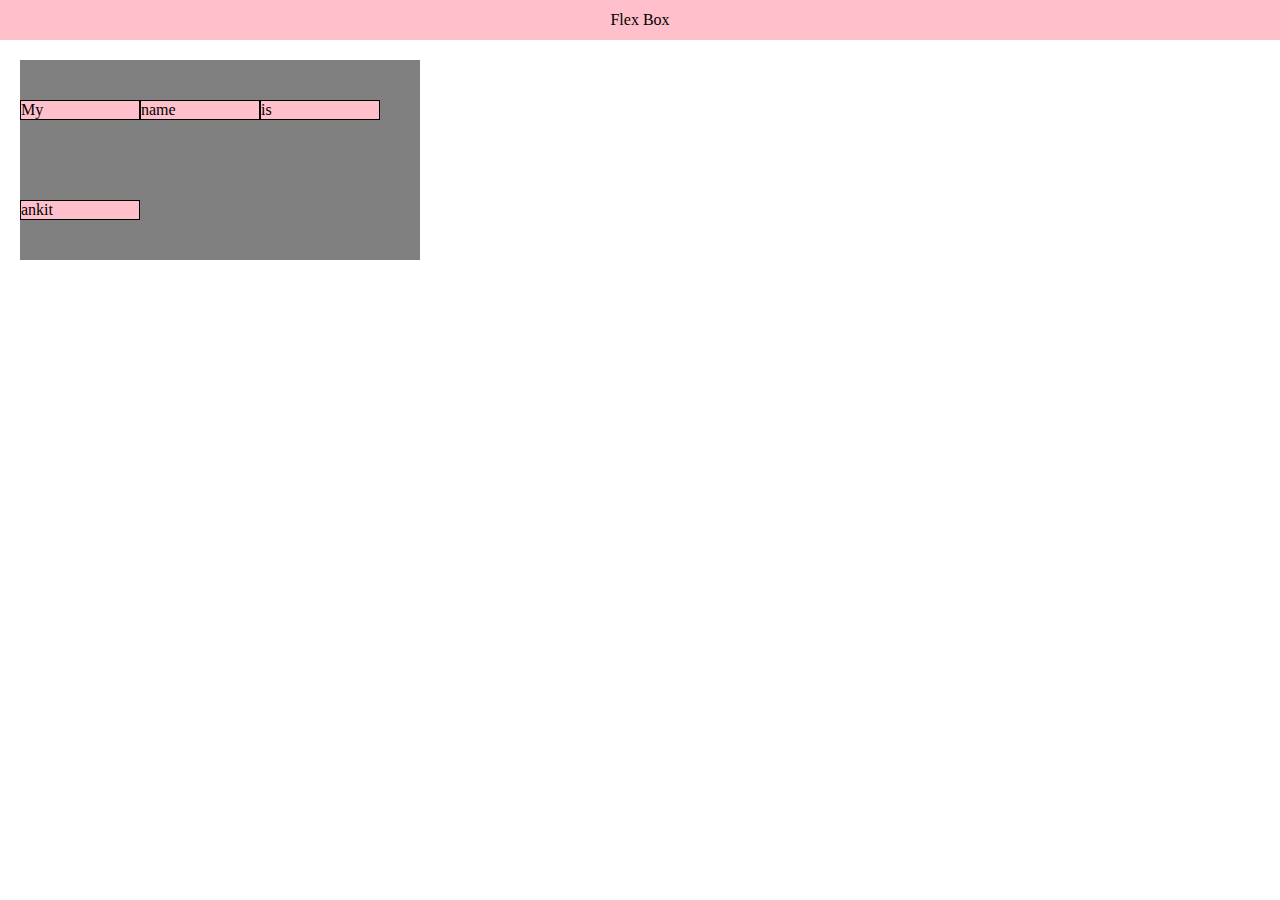
<file: Flex Box/index.html>
<!DOCTYPE html>
<html lang="en">
  <head>
    <meta charset="UTF-8" />
    <meta name="viewport" content="width=device-width, initial-scale=1.0" />
    <title>Flex Box</title>
    <style>
      * {
        margin: 0;
        padding: 0;
      }
      .container {
        margin: 20px;
        height: 200px;
        width: 400px;
        background-color: grey;
      }
      .container p {
        border: 1px solid black;
        box-sizing: border-box;
        background-color: pink;
      }
      span {
        display: flex;
        height: 40px;
        background-color: pink;
        justify-content: center;
        align-items: center;
      }
      .flexclass {
        display: flex;

        /* flex-direction: column; */
        /* flex-direction: column-reverse; */
        /* flex-direction: row-reverse; */
        /* flex-direction: row; */

        /* justify-content: baseline; */
        /* justify-content: first baseline; */
        /* justify-content: last baseline; */
        /* justify-content: end; */
        /* justify-content: flex-end; */
        /* justify-content: right; */
        /* justify-content: flex-start; */
        /* justify-content: start; */
        /* justify-content: left; */
        /* justify-content: stretch; */
        /* justify-content: center; */
        /* justify-content: space-around; */
        /* justify-content: space-between; */
        /* justify-content: space-evenly; */

        /* align-items: baseline; */
        /* align-items: first baseline; */
        /* align-items: last baseline; */
        /* align-items: center; */
        /* align-items: end; */
        /* align-items: flex-end; */
        /* align-items: flex-start; */
        /* align-items: safe; */

        /* flex-wrap: nowrap; */
        flex-wrap: wrap;
        /* flex-wrap: wrap-reverse; */
      }
      p:nth-child(2) {
        /* height: 40px; */
        /* align-self: center; */
      }
      p {
        width: 120px;
        align-self: center;
        /* align-self: end; */
      }
    </style>
  </head>
  <body>
    <span>Flex Box</span><!-- takes only text size-->
    <!-- p tag takes full line of space.-->
    <div class="container flexclass">
      <p>My</p>
      <p>name</p>
      <p>is</p>
      <p>ankit</p>
    </div>
  </body>
</html>
</file>
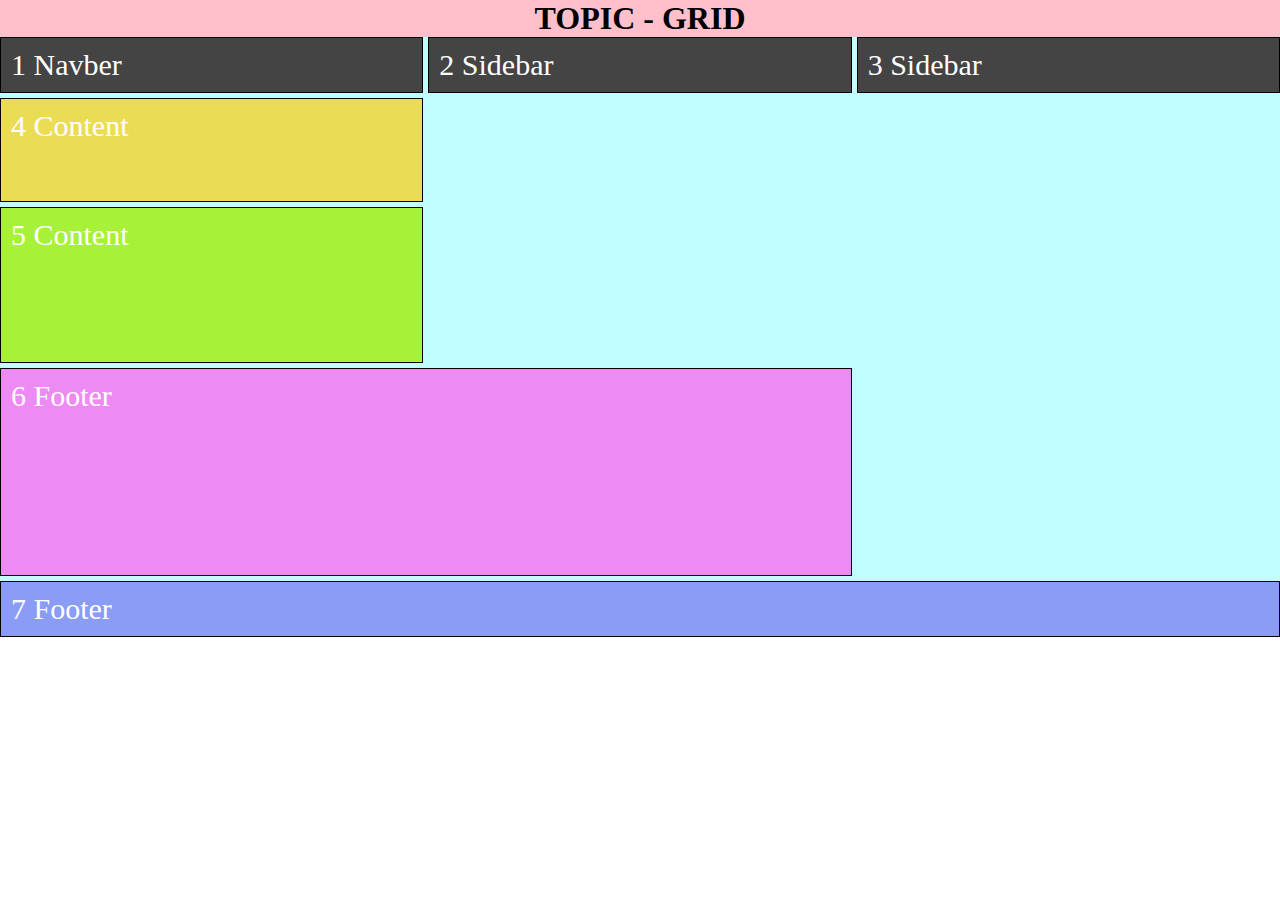
<file: GRID/index.html>
<!DOCTYPE html>
<html lang="en">
<head>
    <meta charset="UTF-8">
    <meta name="viewport" content="width=device-width, initial-scale=1.0">
    <title>Grid</title>
    <style>
        *{
            margin: 0;
            padding: 0;
        }
        h1{
            display: flex;
            background-color: pink;
            justify-content: center;
            align-items: center;
        }
        .container{
        width: 100%;
        height: 600px;
         background-color: rgb(192, 254, 255);   
         display: grid;
         grid-gap: 5px;
         grid-template-columns: repeat(3, 1fr);
         /* grid-template-rows: fit-content(30px) minmax(100px,1fr) 200px; */


         grid-template-columns: 1fr 2fr 3fr 2rf; 
         grid-template-rows: 1fr 2fr 3fr 4fr;
         /* justify-items: center;
         align-items: center; */

         
        }
        .item{
            background-color: #444;
            color: #fff;
            padding: 10px;
            font-size: 30px;
            border: 1px solid black;
            box-sizing: border-box;
        }
        .item:nth-child(4){
            grid-column: 1/1;
            background-color: rgb(235, 220, 85);
        }
        .item:nth-child(5){
            grid-column: 1/2;
            background-color: rgb(168, 241, 57);
        }
        .item:nth-child(6){
            grid-column: 1/3;
            background-color: rgb(238, 138, 243);
        }
        .item:nth-child(7){
            grid-column: 1/4;
            background-color: rgb(138, 156, 245);
        } 
        
    </style>
</head>
<body>
    <h1>TOPIC - GRID</h1>
    <div class="container">
        <div class="item">1 Navber</div>
        <div class="item">2 Sidebar</div>
        <div class="item">3 Sidebar</div>
        <div class="item">4 Content</div>
        <div class="item">5 Content</div>
        <div class="item">6 Footer</div>
        <div class="item">7 Footer</div>
    </div>

</body>
</html>
</file>
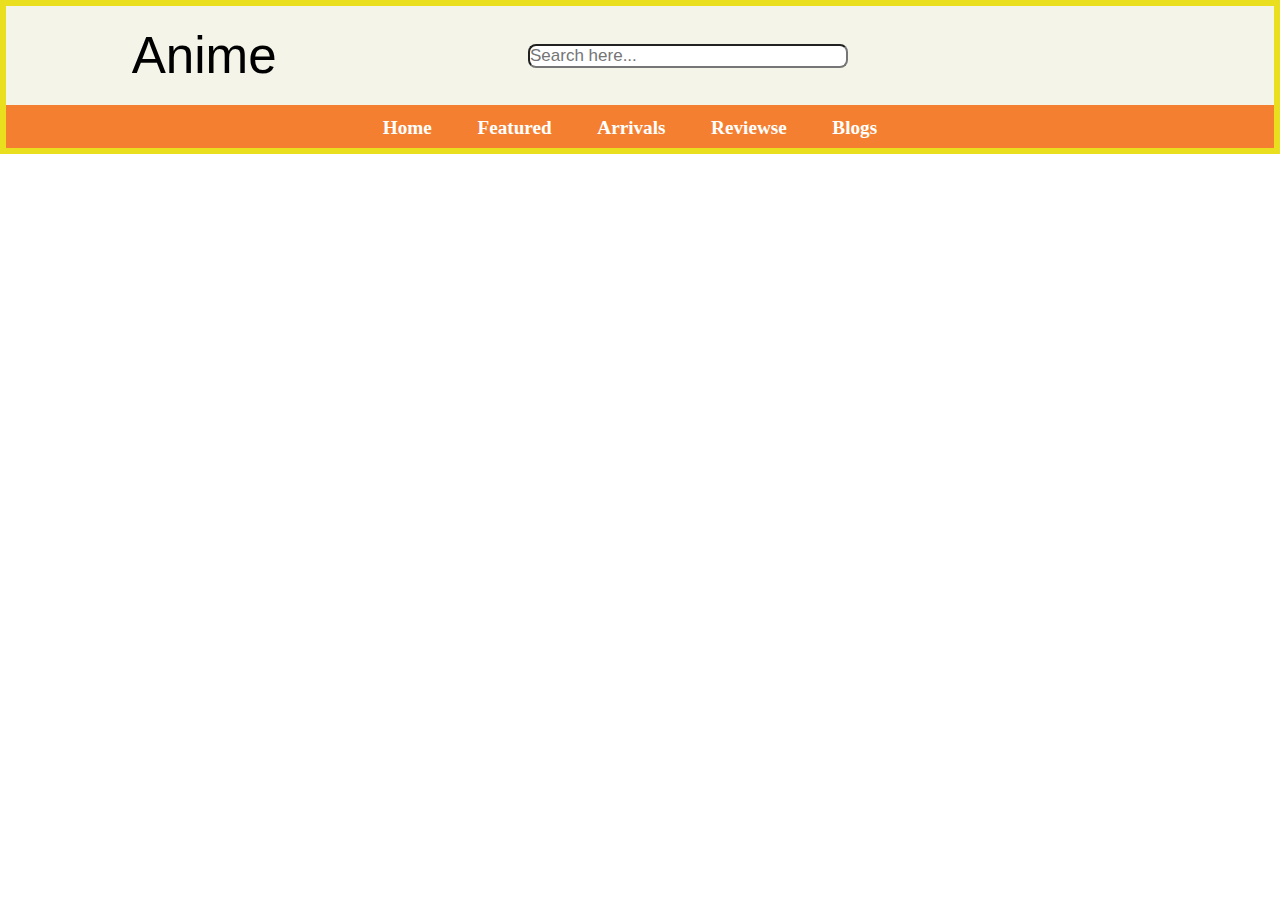
<file: index.html/index.html>
<!DOCTYPE html>
<html lang="en">
<head>
    <meta charset="UTF-8">
    <meta name="viewport" content="width=device-width, initial-scale=1.0">
    <title>responsive</title>
    <link rel="stylesheet" href="style.css">
    <link rel="stylesheet" href="https://cdnjs.cloudflare.com/ajax/libs/font-awesome/6.5.1/css/all.min.css"
        integrity="sha512-DTOQO9RWCH3ppGqcWaEA1BIZOC6xxalwEsw9c2QQeAIftl+Vegovlnee1c9QX4TctnWMn13TZye+giMm8e2LwA=="
        crossorigin="anonymous" referrerpolicy="no-referrer" />


</head>
<body>
    <header id="header">
        <div id="H1">
            <nav1>
                <i class="fa fa-bookmark" aria-hidden="true"></i>
                <span id="An">Anime</span>

            </nav1>
            <nav2>
                <form action="" class="search-form">
                    <input type="search" name="" placeholder="Search here..." id="search-box">
                    <i id="searchbar" class="fa-solid fa-magnifying-glass"></i>
                </form>
            </nav2>
            <nav3 id="icons">
                <h4><i class="fa-solid fa-heart"></i></h4>
                <h4><i class="fa-solid fa-cart-shopping"></i></h4>
                <h4><i class="fa-solid fa-user"></i></h4>
            </nav3>
        </div>
        <div id="H2">
            <nav>
                <h4 id="h4tag">Home</h4>
                <h4 id="h4tag">Featured</h4>
                <h4 id="h4tag">Arrivals</h4>
                <h4 id="h4tag">Reviewse</h4>
                <h4 id="h4tag">Blogs</h4>
            </nav>
        </div>

    </header>
</body>
</html>
</file>
<file: index.html/style.css>
*{
    margin: 0;
    padding: 0;
}
#H1 {
    height: 6.5vh;
    padding: 20px 0px 20px 0px;
    background-color: rgb(244, 244, 233);
    display: flex;
    align-items: center;
    justify-content: space-around;
}

#H1 nav1 {
    /* border: 2px solid black; */
    /* display: flex; */
    font-size: 3.4vw;
    font-family: 'Gill Sans', 'Gill Sans MT', Calibri, 'Trebuchet MS', sans-serif;
    font-weight: 549;
    gap: 8px;

}
#An{
    font-size: 4vw;
}
#H1 nav1 img{
    margin-top: .5vw;
    background-color: rgb(245, 127, 49);
}
#H2{
    background-color: rgb(245, 127, 49);
}
#H2 nav {
    display: flex;
    align-items: center;
    justify-content: center; 
    box-sizing: border-box;
    font-size: 20px;
    /* display: none; */
}


#H2 nav h4 {
    padding: 1vw;
    height: 25px;
    color: white;
    font-family: Georgia, 'Times New Roman', Times, serif;
    font-weight: 550;
    margin-right: 60px;
    font-size: 2vw;

}

#search-box{
    font-size: 25px;
    border-radius: 8px;
    width: 25vw;
}

#searchbar{
    margin-left: 13px;
    font-size: 1.5vw;
}

#icons {
    display: flex;
}

#icons h4 {
    margin-right: 15px;
    font-size: 1.5vw;
}
@media (max-width: 425px) {
    #header{
        border: 2px solid black;
    }
    
    #search-box{
        font-size: 10px;
        border-radius: 6px;
        width: 30vw;
        /* width: 50%; */
        overflow: hidden;
    }
    #searchbar{
        display: none;
    }

    #icons h4 {
       display: none;
    }
    #H2 nav h4{
        height: 14px;
        font-size: 2.5vw;
        margin-right: 6px;
    }
    #H1 nav1{
        width: 50%;
        margin-left:20px;
    }
    #An{
        font-size: 5.5vw;
    }
    #H1 {
        height: 1.5vh;
    }
    
}
@media  (min-width: 426px) and (max-width: 800px){
    #H1 nav1 i{
        font-size: 20px;
    }
    #header{
        border: 6px solid rgb(5, 5, 3);
    }
    #search-box{
        font-size: 15px;
        border-radius: 8px;
        width: 25vw;
    }
    #searchbar{
        margin-left: 2px;
        font-size: 2vw;
    }
    #icons h4 {
        font-size: 2vw;
    }
    #H2 nav h4{
        height: 16px;
        font-size: 1.5vw;
        margin-right: 20px;
    }
    #An{
        font-size: 4vw;
    }
    #H1 {
        height: 5vh;
    }
    
}
@media (min-width: 800px) and (max-width: 1440px){
    #H1 nav1 i{
        font-size: 30px;
    }
    #header{
        border: 6px solid rgb(234, 223, 31);
    }
    #search-box{
        font-size: 17px;
        border-radius: 8px;
        width: 25vw;
    }
    #searchbar{
        margin-left: 4px;
        font-size: 1.6vw;
    }
    #icons h4 {
        margin-right: 15px;
        font-size: 1.8vw;
    }
    #H2 nav h4{
        height: 18px;
        font-size: 1.5vw;
        margin-right: 20px;
    }
    
    #An{
        font-size: 4vw;
    }
    #H1 {
        height: 6.5vh;
    }
    
}
@media (min-width: 1440px){
    #header{
        border: 5px solid pink;
    }
    #H1 nav1 i{
        font-size: 35px;
    }
        #search-box{
        font-size: 18px;
        border-radius: 8px;
        width: 20vw;
     }
    #searchbar{
        margin-left: 12px;
        font-size: 1.2vw;
    }
    #H2 nav h4{
        height: 20px;
        font-size: 1.3vw;
        margin-right: 22px;
    }
    
    #An{
        font-size: 4vw;
    }
    #H1 {
        height: 7vh;
    }
    
}
</file>
